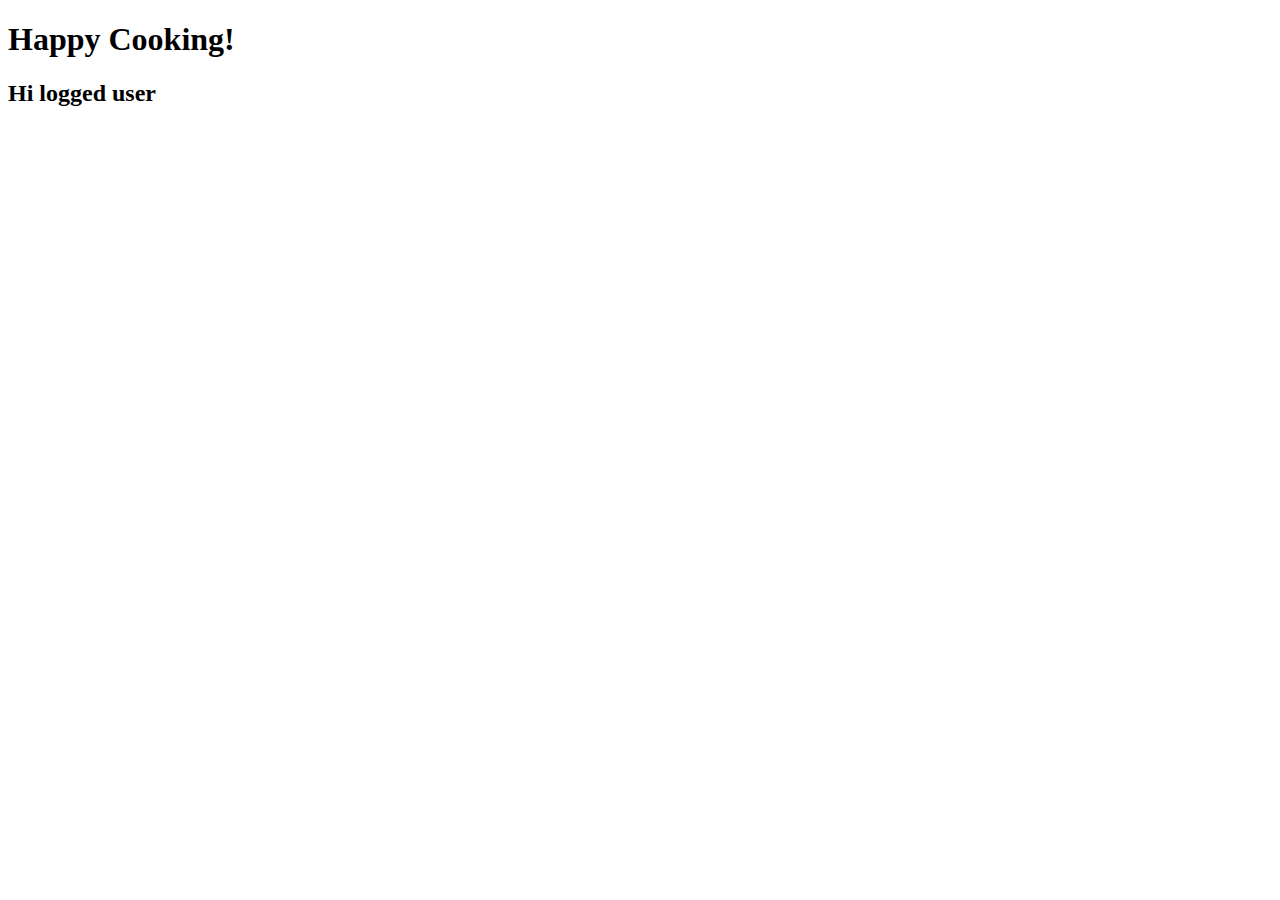
<file: src/main/resources/templates/index.html>
<!DOCTYPE html>
<html lang="en"
      xmlns:th="http://www.thymeleaf.org" xmlns:sec="http://www.w3.org/1999/xhtml" xmlns="http://www.w3.org/1999/html">

<head>
    <meta charset="UTF-8">
    <title>Welcome to Flavor Fiesta!</title>
</head>
<body>
<h1>Happy Cooking!</h1>

<h2 sec:authorize="isAuthenticated()"> Hi logged user </h2>
</body>
</html>
</file>
